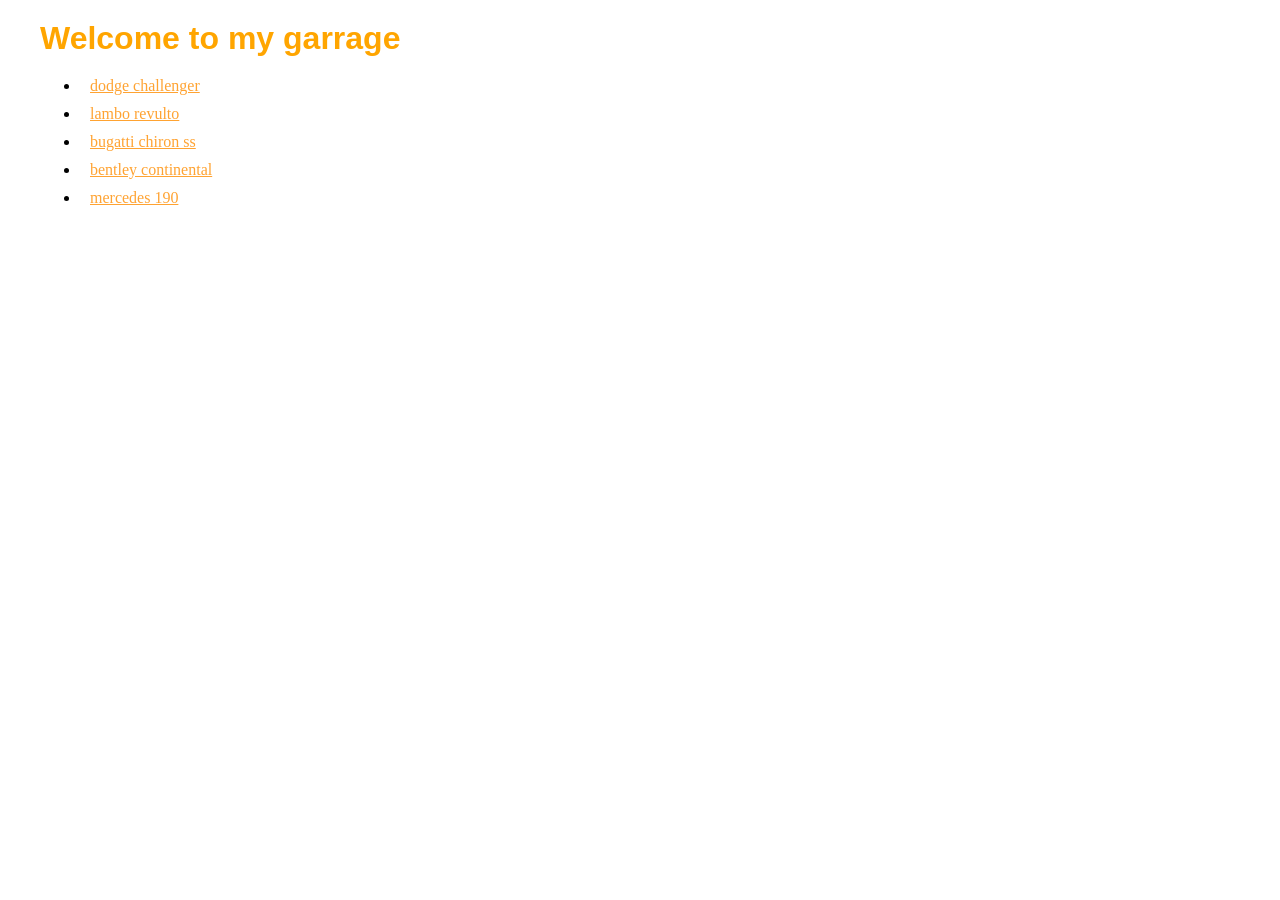
<file: index.html>
<!DOCTYPE html>
<html lang="en">
<head>
  <meta charset="UTF-8">
  <meta name="viewport" content="width=device-width, initial-scale=1.0">
  <link rel="stylesheet" href="style.css">
  <title>My Dream Garrage</title>
</head>
<body>
  <h1 id="landing-h1">Welcome to my garrage</h1>
  <ul>
    <li><a href="cars/dodge_challenger.html" id="link">dodge challenger</a></li>
    <li><a href="cars/lamborghini_revulto.html">lambo revulto</a></li>
    <li><a href="cars/bugatti_chiron_ss.html">bugatti chiron ss</a></li>
    <li><a href="cars/bentley_continental.html">bentley continental</a></li>
    <li><a href="cars/mercedes_190.html">mercedes 190</a></li>
  </ul>
</body>
</html>
</file>
<file: style.css>
* {
    margin: 10px;
    margin-top: 0px;
}

h1 {
    font-family: 'Segoe UI', Tahoma, Geneva, Verdana, sans-serif;
    padding: 10px;
    margin: 10px;
    display: block;
}

#landing-h1 {
    color: orange;
}

#landing-h1:hover {
    color: rgb(109, 80, 25);
}

img {
    border-radius: 4px;
    border-width: 3px;
    padding: 5px;

}

p {
    font-size: 19px;
    font-family: 'Lucida Sans', 'Lucida Sans Regular', 'Lucida Grande', 'Lucida Sans Unicode', Geneva, Verdana, sans-serif;
    display: inline;
}
img {
    border-width: 10px;
    display: inline;
}
.title.mbenz, .paragraph#mbenz ,img#mbenz{
    color: rgb(143, 142, 142);
}
img#mbenz {
    border-style: dashed;
}
.title.dodge, .paragraph#dodge_challenger, img#dodge {
    color: rgb(202, 202, 0);
}
img#dodge {
    border-style: double;
}
.paragraph .nice-car-dodge {
    color: rgb(117, 117, 0);
}
.title#bentley, .paragraph#bentley, img#bentley {
    color: rgb(61, 60, 60);
}
img#bentley {
    border-style: dotted;
}
.flex-container {
    display: flex;
}

.title.bugatti, .paragraph#bugatti {
    color: rgb(0, 22, 219);
    flex: 1;
    border:rgb(0, 36, 181) 5px solid;
}
.flex-container img#bugatti {
    flex: 1;
}
.title#lambo, .paragraph#lambo, img#lambo {
    color: rgb(99, 3, 163);
}
img#lambo {
    border-style: double;
}

a {
    color: rgb(255, 163, 50);
    padding: 10px;
    margin-left: 0px;
}

a:hover {
    color: rgb(115, 79, 34);
}
</file>
